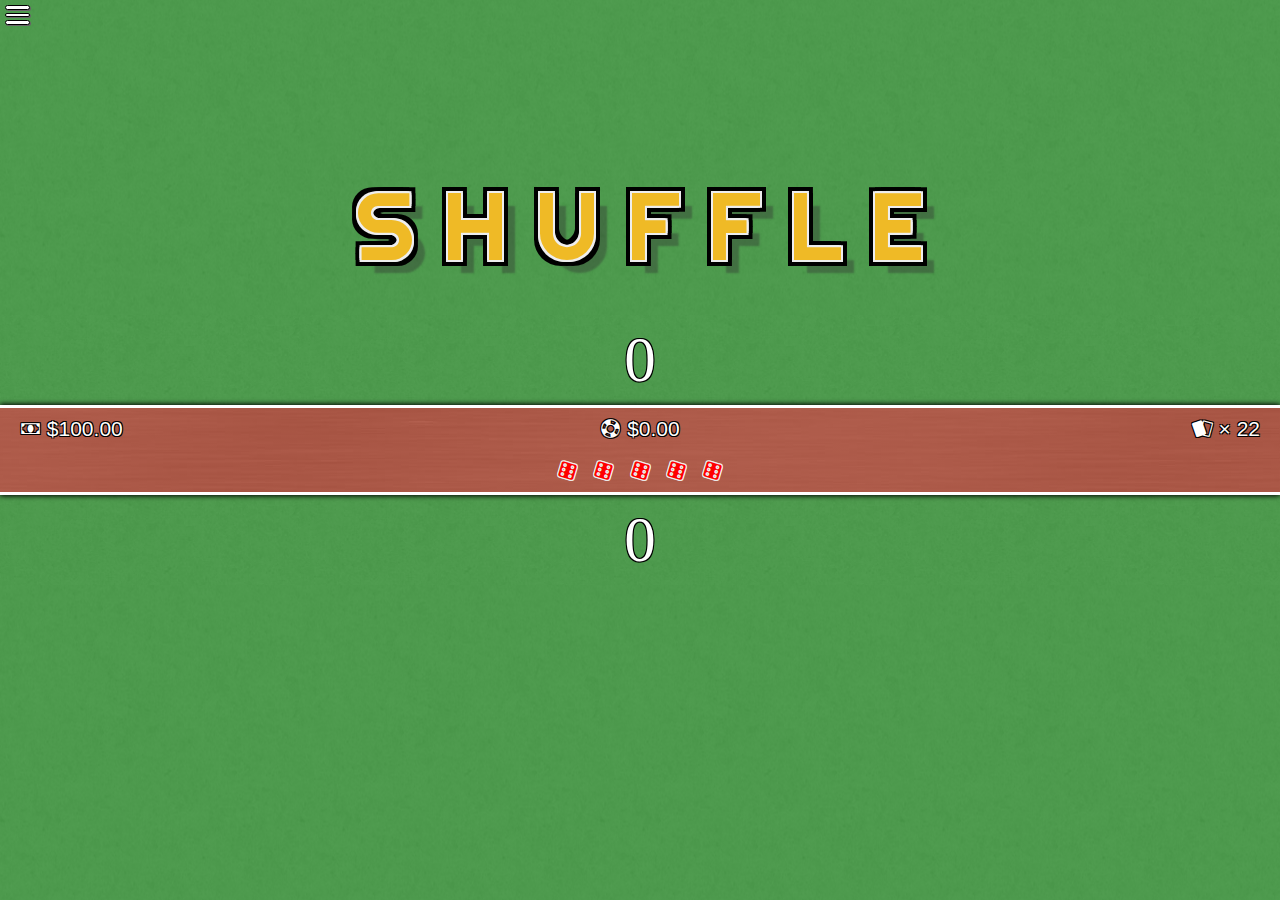
<file: index.html>
<!doctype html><title>js21 :: Blackjack</title><meta charset=utf-8><meta property=og:type content=website><meta property=og:title content="js21 - Blackjack"><meta property=og:url content=https://setsuya.github.io/js21/><link rel=icon type=image/png href=img/icon.png><link rel=manifest href=manifest.json><meta name=viewport content="width=device-width,initial-scale=1,maximum-scale=1,shrink-to-fit=no"><link rel=stylesheet href="https://fonts.googleapis.com/css?family=Righteous"><link rel=stylesheet href=css/icofont.min.css><link rel=stylesheet href=css/styles.css><script src=js/cards.js></script><script src=js/scripts.js></script><body onkeyup=checkAccelerator(event)><div id=main><playfield><field id=dealer><cards></cards><totals><value><span>0</span></value></totals>
<hud><money><icon class="icofont icofont-bill-alt"></icon>&nbsp;$<span>100.00</span>&nbsp;<changes></changes></money>
<bet><icon class="icofont icofont-life-buoy"></icon>&nbsp;$<span>0.00</span></bet>
<deck><icon class="icofont icofont-penalty-card"></icon>&nbsp;&times;&nbsp;<span>0</span></deck></hud></field>
<field id=player><hud><options></options></hud><totals><value><span>0</span></value></totals>
<cards></cards></field></playfield></div><div id=menu-icon onclick=game.showSaveData();toggleMenu()><line></line><line></line><line></line><line></line><line></line></div><overlay><options-menu><div><p><b>STATS</b></p><stats></stats><button onclick=game.showConfirm()>Erase save</button><button onclick=toggleMenu()>Close</button></div></options-menu></overlay>
</file>
